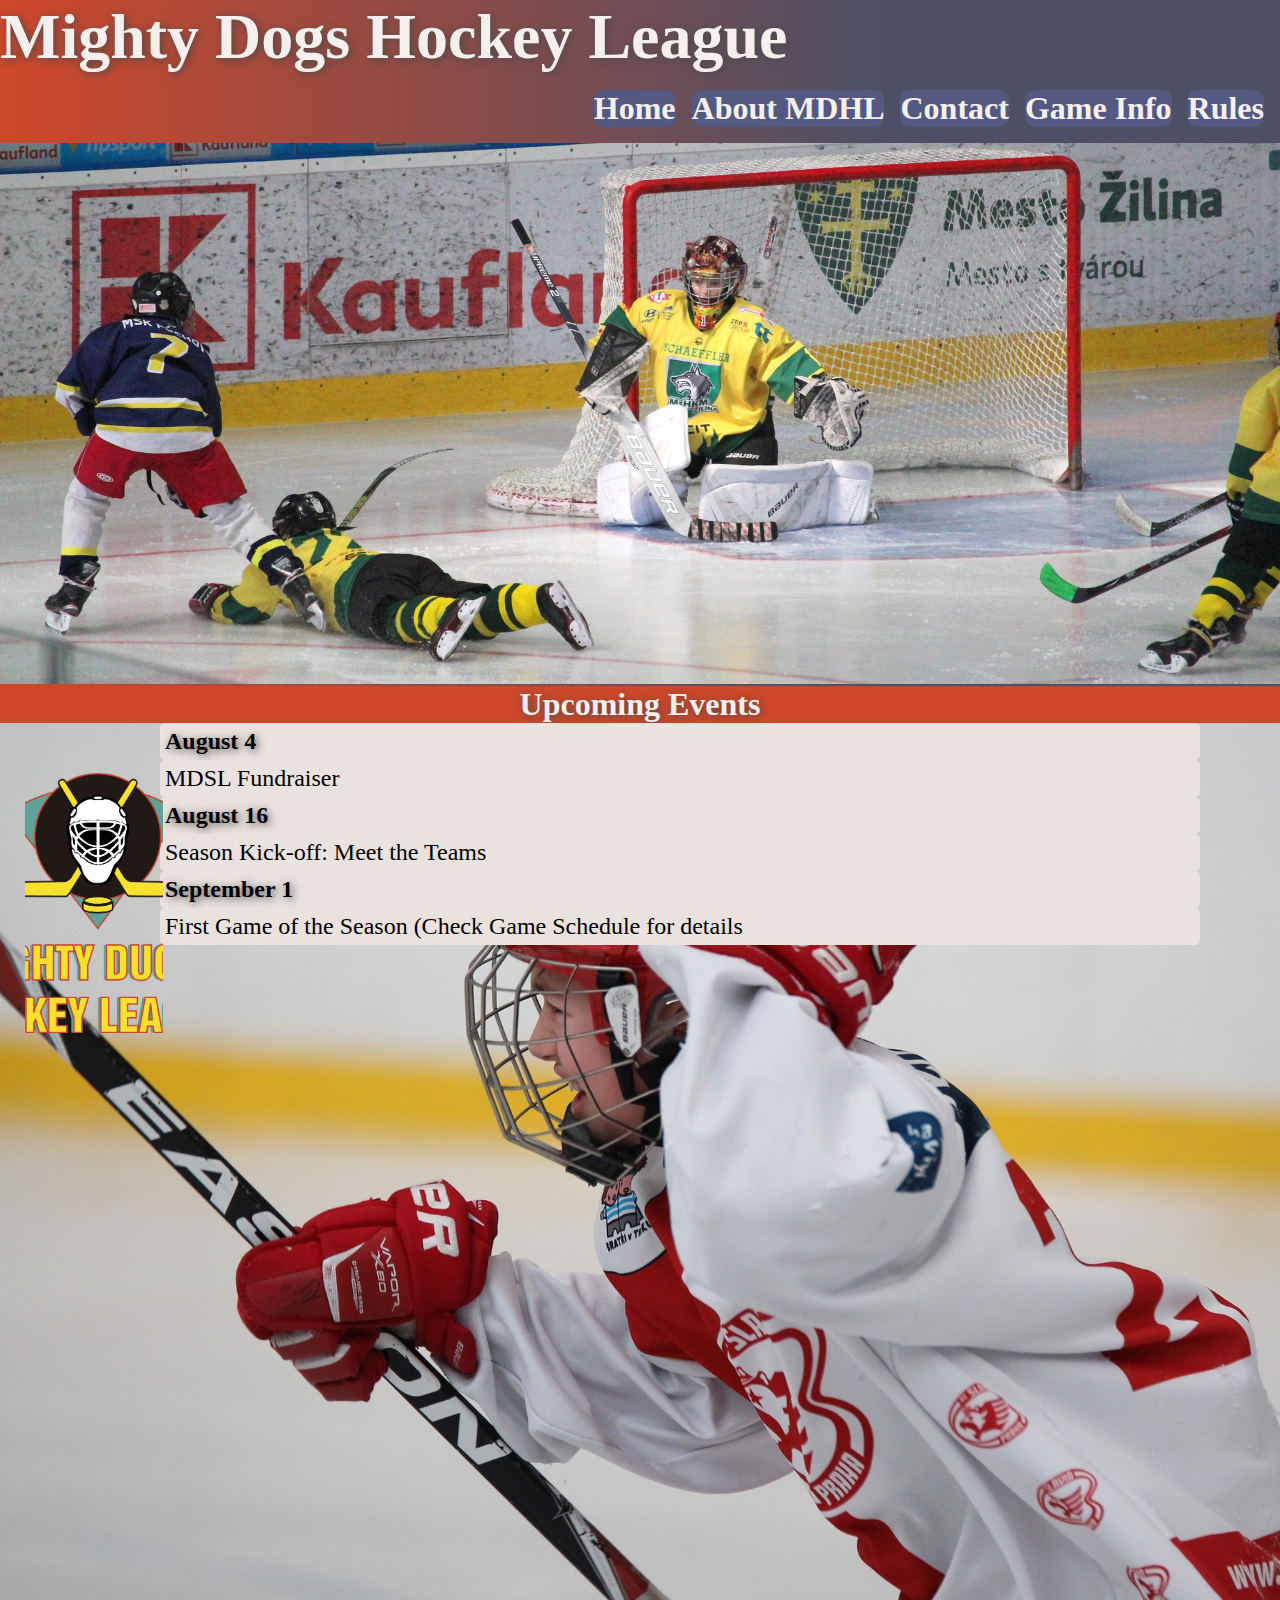
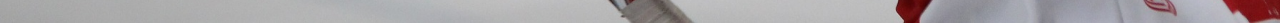
<file: index.html>
<!DOCTYPE html>
<html lang="es">
<head>
    <meta charset="UTF-8">
    <meta http-equiv="X-UA-Compatible" content="IE=edge">
    <meta name="viewport" content="width=device-width, initial-scale=1.0">
    <link rel="stylesheet" href="./style.css">
    <title>Mighty Dogs Hockey League</title>
</head>
<body>
        <header>
                <h1>Mighty Dogs Hockey League</h1>
                    <nav>
                        <a href="./index.html" target="_blank"> Home</a> 
                        <a href="./about.html" target="_blank">About MDHL</a>
                        <a href="./contact.html" target="_blank">Contact</a>
                        <a href="./game_info.html">Game Info</a>
                        <a href="./rules.html">Rules</a>                           
                    </nav>
                    <img src="./assets/task2/design2_image1.jpg" alt="banner" id="banner">                                                     
        </header>
    <main>
        <h2>Upcoming Events</h2>
        <section class="info">
              <!--Logo-->
            <div class="caja_logo">
                <img src="./assets/logo.jpg" alt="logo" class="logo" >
            </div>
              <!--Logo-->
            <article id="fechas">
                    <h3>August 4</h3> 
                    <p>MDSL Fundraiser</p>
                    <h3>August 16</h3>
                    <p>Season Kick-off: Meet the Teams</p>
                    <h3>September 1</h3>
                    <p>First Game of the Season (Check Game Schedule for details</p>
            </article>    
        </section>
    </main>
</body>
</html>
</file>
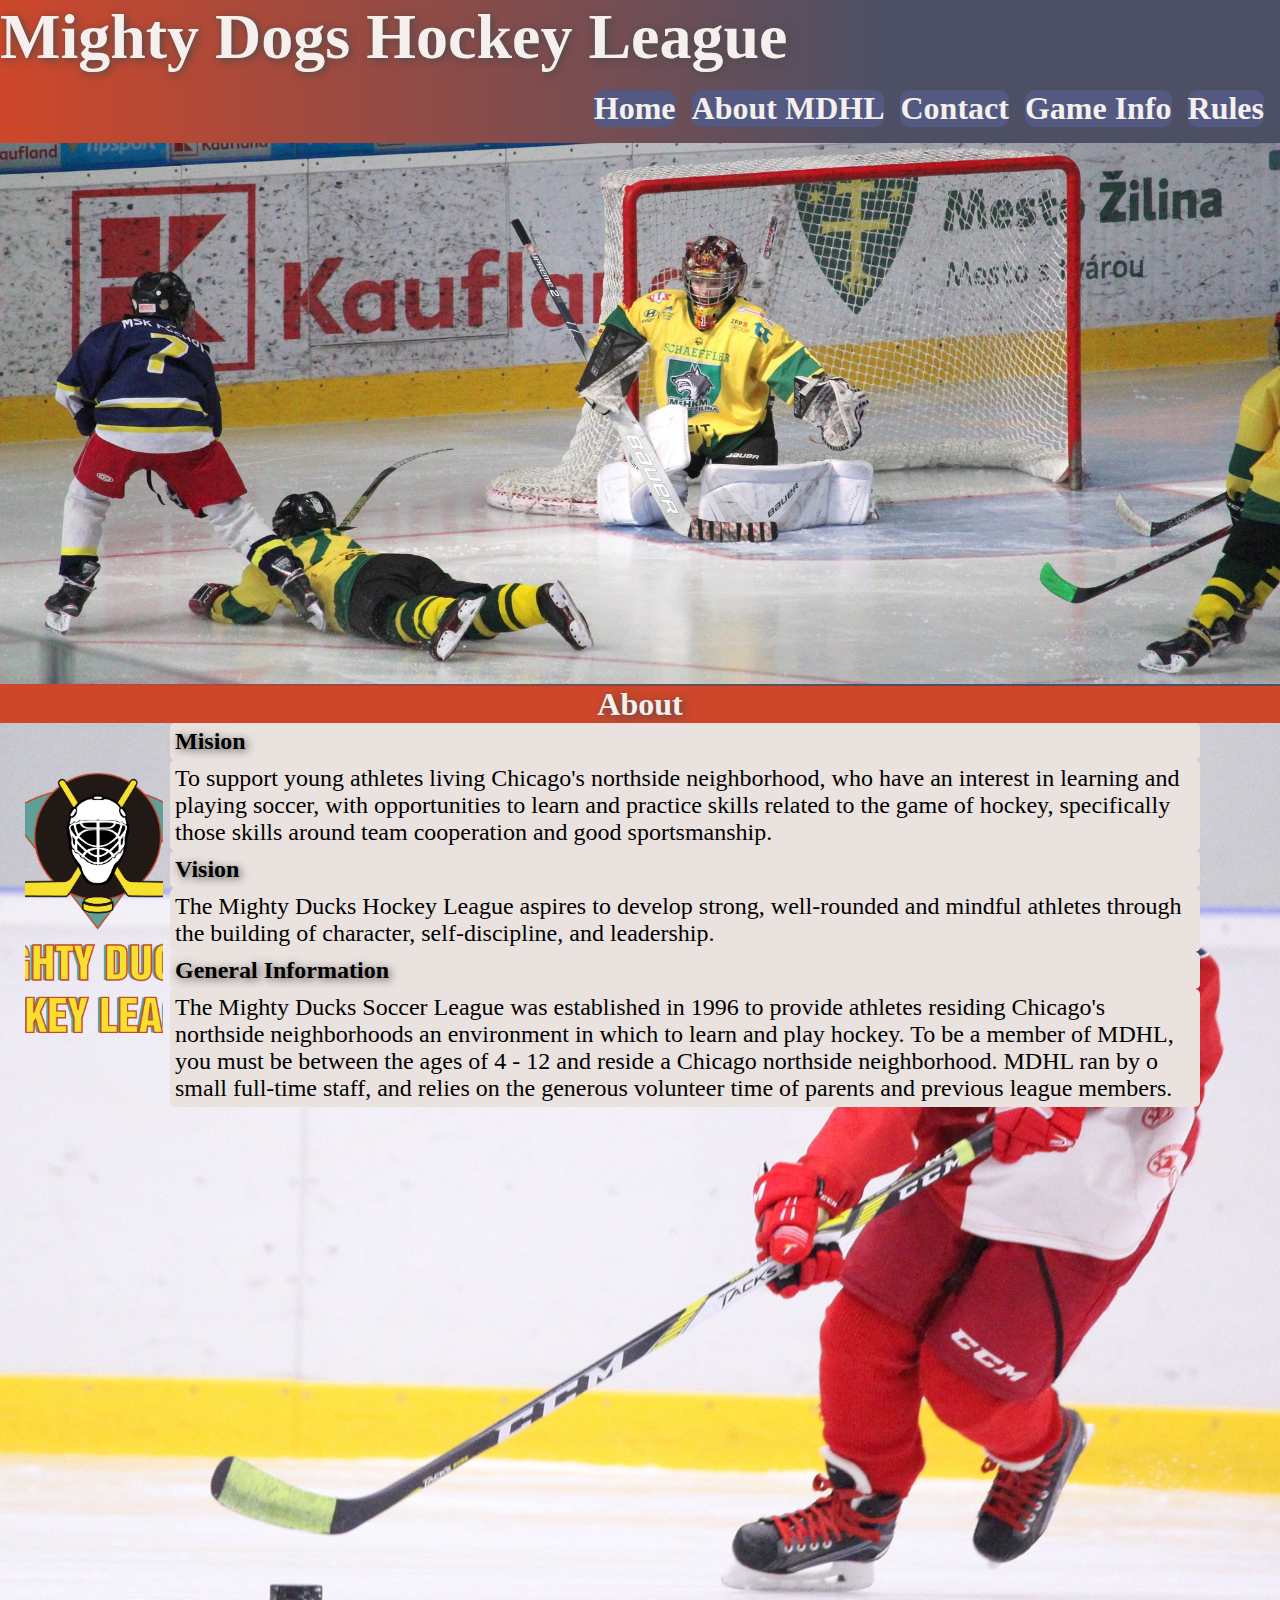
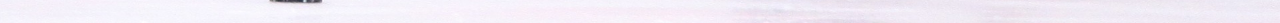
<file: about.html>
<!DOCTYPE html>
<html lang="es">
<head>
    <meta charset="UTF-8">
    <meta http-equiv="X-UA-Compatible" content="IE=edge">
    <meta name="viewport" content="width=device-width, initial-scale=1.0">
    <title> Mighty Ducks Hockey League</title>
    <link rel="shortcut icon" href="./favicon.png">
    <link rel="stylesheet" href="style.css">
</head>
<body>
    <header>
        <h1>Mighty Dogs Hockey League</h1>
            <nav>
                <a href="./index.html" target="_blank"> Home</a> 
                <a href="./about.html" target="_blank">About MDHL</a>
                <a href="./contact.html" target="_blank">Contact</a>                           
                <a href="./game_info.html">Game Info</a>
                <a href="./rules.html">Rules</a>
            </nav>
            <img src="./assets/task2/design2_image1.jpg" alt="banner" id="banner">                                              
    </header>
    <main>
        <h2>About</h2>
        <section class="info2">
              <!--Logo-->
            <div class="caja_logo">
                <img src="./assets/logo.jpg" alt="logo" class="logo" >
            </div>
              <!--Logo-->
            <article class="about">
                <h3 class="texto_about">Mision</h3>
                <p class="texto_about">To support young athletes living Chicago's northside neighborhood, who have an interest in
                learning and playing soccer, with opportunities to learn and practice skills related to the game of
                hockey, specifically those skills around team cooperation and good sportsmanship.</p>
        
                <h3 class="texto_about">Vision</h3>
                <p class="texto_about">The Mighty Ducks Hockey League aspires to develop strong, well-rounded and mindful athletes
                through the building of character, self-discipline, and leadership.</p>
        
                <h3 class="texto_about">General Information</h3> 
                <p class="texto_about">The Mighty Ducks Soccer League was established in 1996 to provide athletes residing
                Chicago's northside neighborhoods an environment in which to learn and play hockey. To be a
                member of MDHL, you must be between the ages of 4 - 12 and reside a Chicago northside
                neighborhood. MDHL ran by o small full-time staff, and relies on the generous volunteer time of
                parents and previous league members.</p>
            </article>
        </section>
    </main>
</body>
</html>
</file>
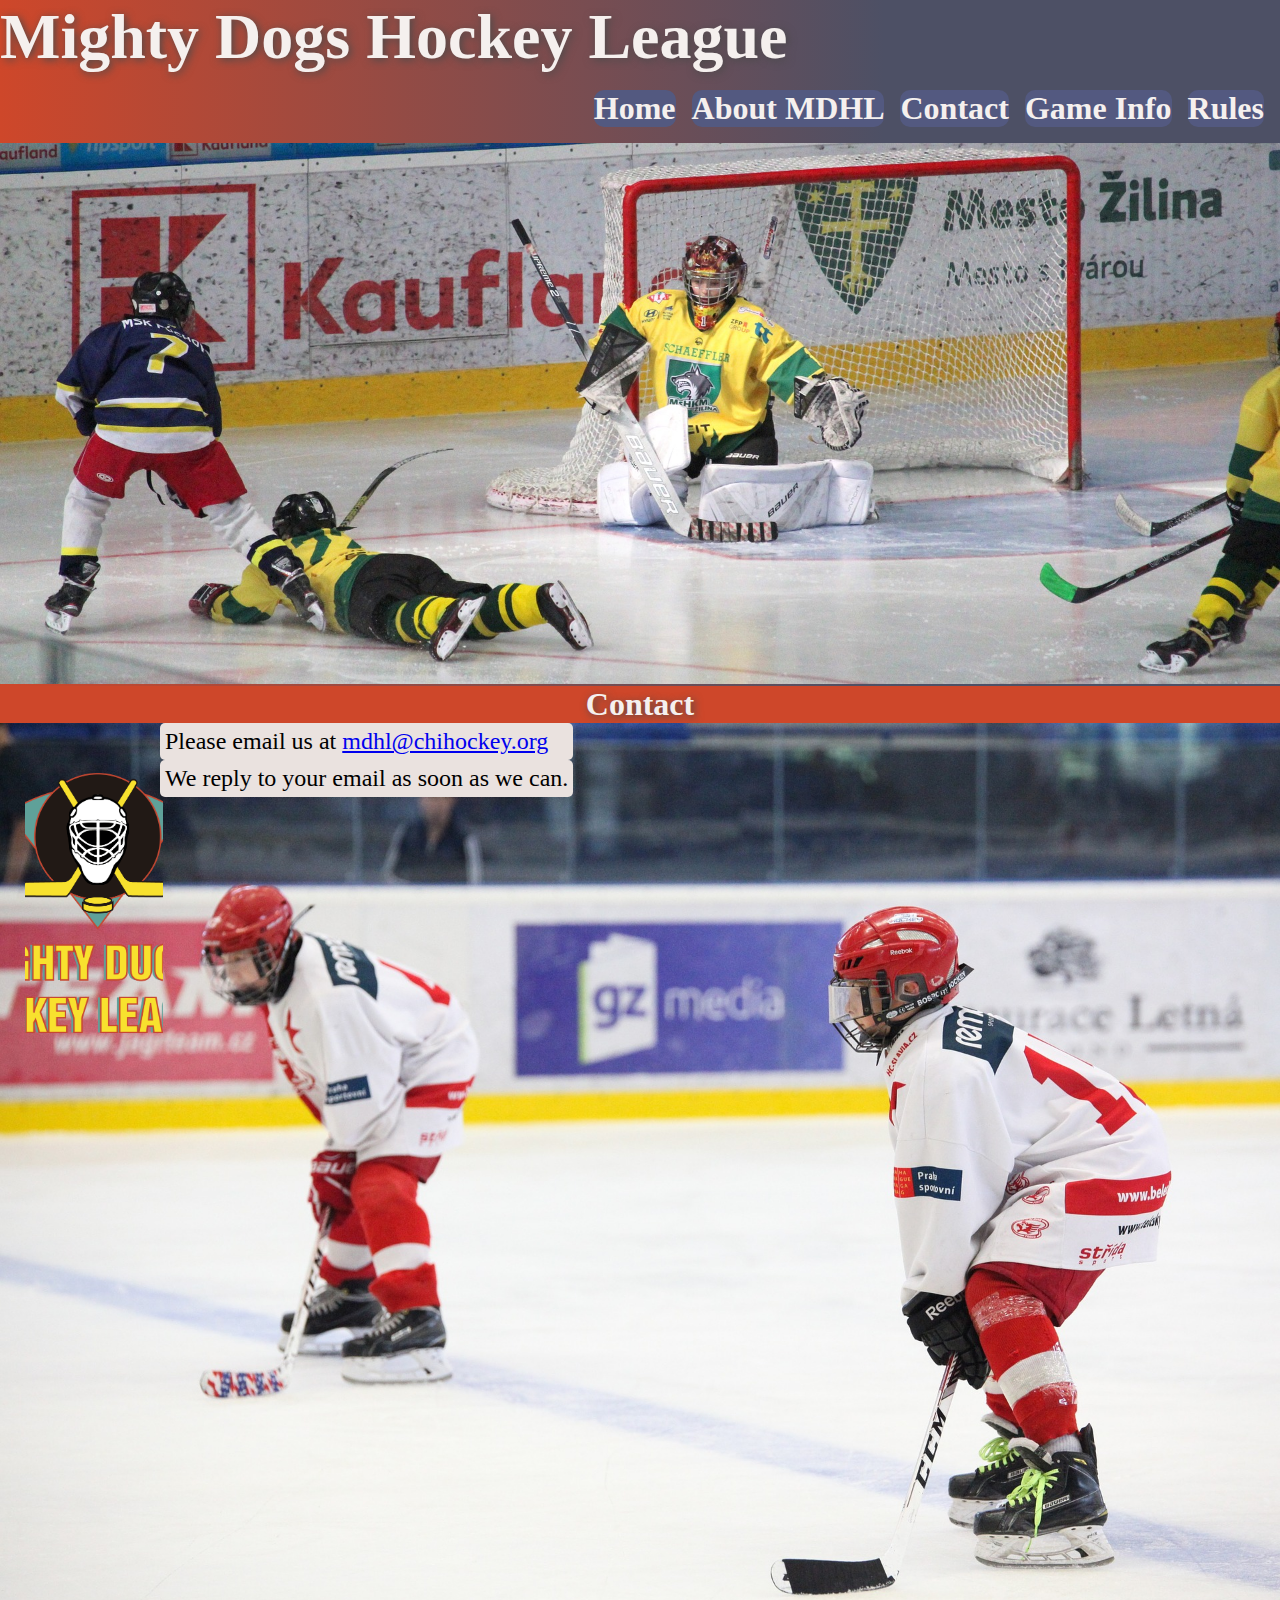
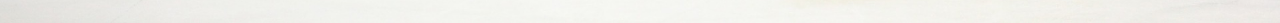
<file: contact.html>
<!DOCTYPE html>
<html lang="es">
<head>
    <meta charset="UTF-8">
    <meta http-equiv="X-UA-Compatible" content="IE=edge">
    <meta name="viewport" content="width=device-width, initial-scale=1.0">
    <title>Mighty Dogs Hockey League</title>
    <link rel="shortcut icon" href="./favicon.png">
    <link rel="stylesheet" href="style.css">
</head>
<body>
    <header>
        <h1>Mighty Dogs Hockey League</h1>
            <nav>
                <a href="./index.html" target="_blank"> Home</a> 
                <a href="./about.html" target="_blank">About MDHL</a>
                <a href="./contact.html" target="_blank">Contact</a>                           
                <a href="./game_info.html">Game Info</a>
                <a href="./rules.html">Rules</a>
            </nav>
            <img src="./assets/task2/design2_image1.jpg" alt="banner" id="banner">                                              
    </header>
    <main>
        <h2>Contact</h2>
        <section class="info3">
              <!--Logo-->
            <div class="caja_logo">
                <img src="./assets/logo.jpg" alt="logo" class="logo" >
            </div>
              <!--Logo-->
            <article id="email">
                <p>Please email us at <a href="mailto:mdhl@chihockey.org">mdhl@chihockey.org</a></p>
                <p>We reply to your email as soon as we can.</p>
            </article>    
        </section>
    </main> 
</body>
</html>
</file>
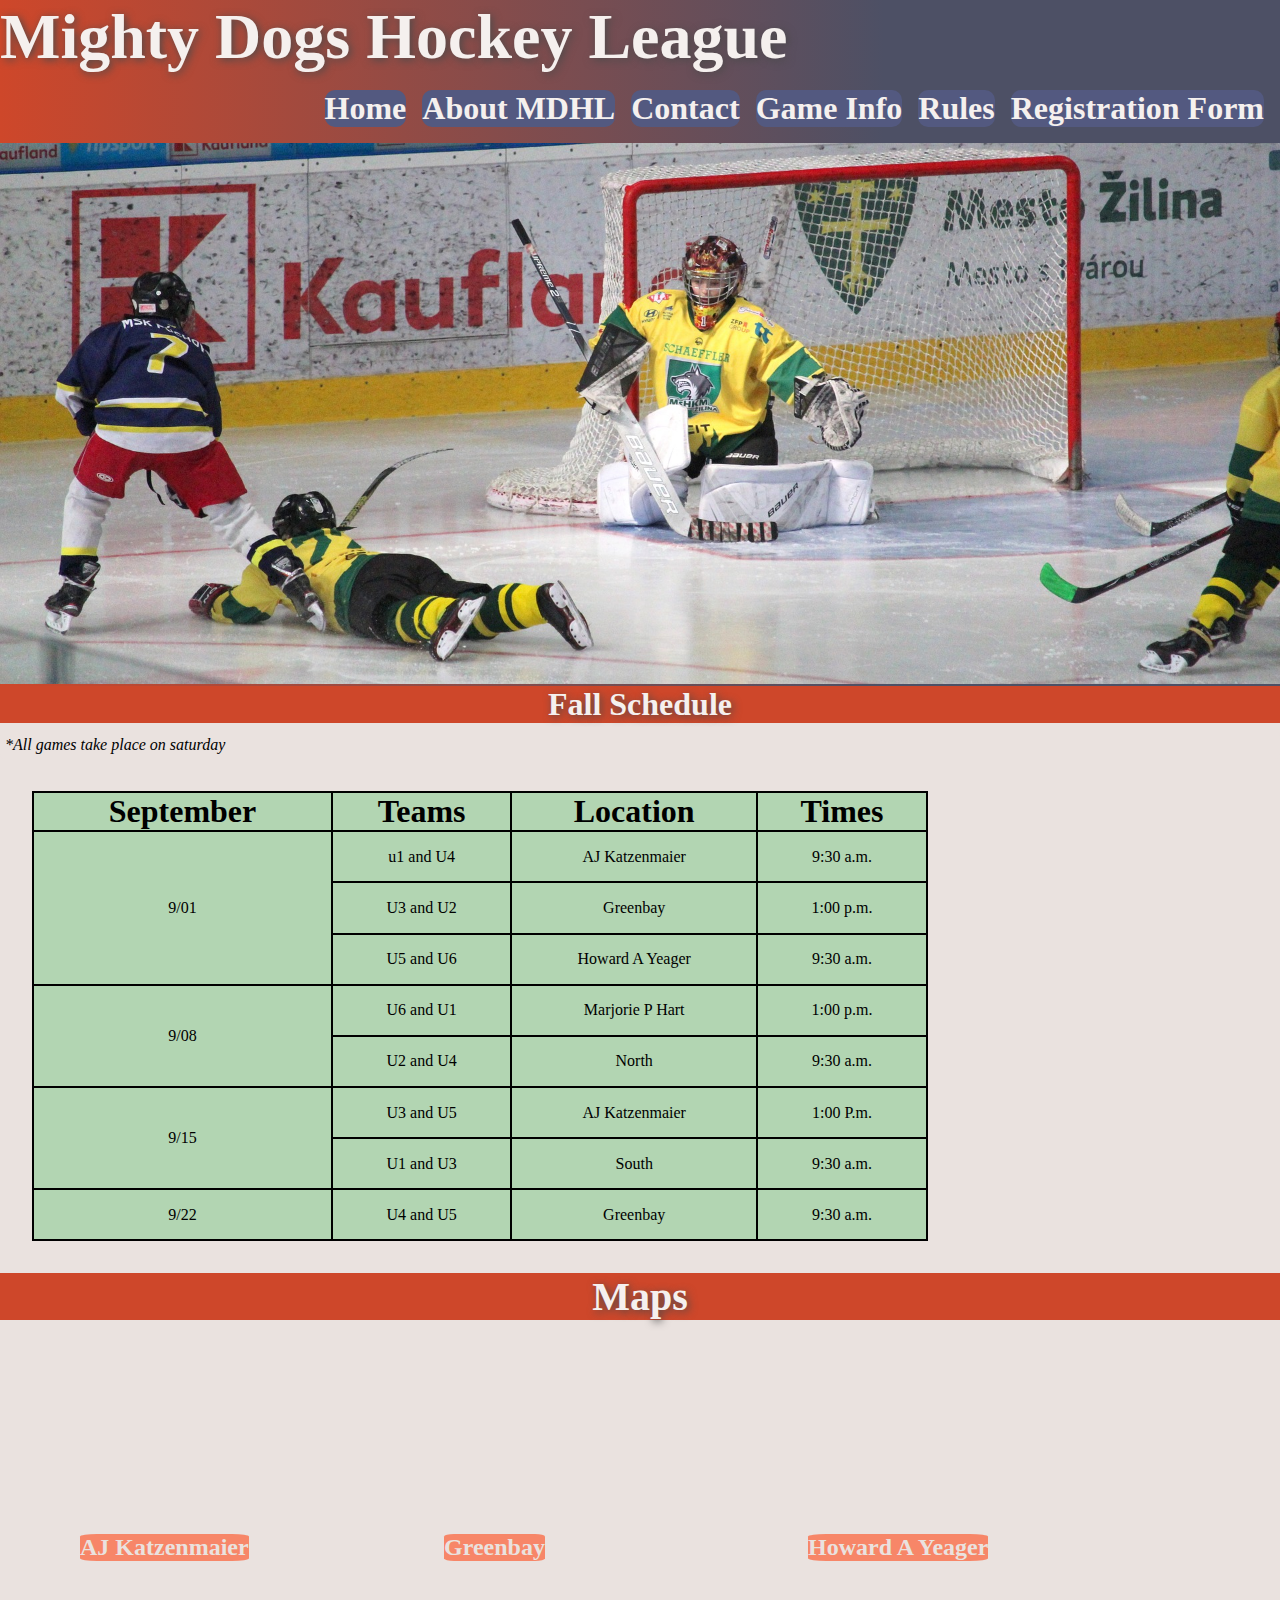
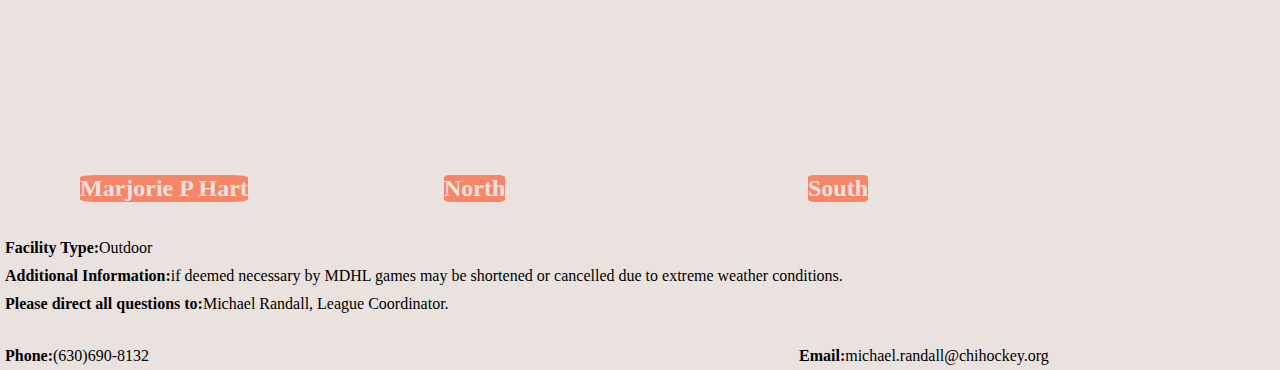
<file: game_info.html>
<!DOCTYPE html>
<html lang="es">
<head>
    <meta charset="UTF-8">
    <meta http-equiv="X-UA-Compatible" content="IE=edge">
    <meta name="viewport" content="width=device-width, initial-scale=1.0">
    <link rel="stylesheet" href="./style.css">
    <link rel="apple-touch-icon" sizes="180x180" href="./assets/apple-touch-icon.png">
    <link rel="icon" type="image/png" sizes="32x32" href="./assets/favicon-32x32.png">
    <link rel="icon" type="image/png" sizes="16x16" href="./assets/favicon-16x16.png">
    <link rel="manifest" href="./assets/site.webmanifest">
    <title>Mighty Dogs Hockey League</title>
</head>
<body>
        <header>
                <h1>Mighty Dogs Hockey League</h1>
                    <nav>
                        <a href="./index.html"> Home</a> 
                        <a href="./about.html">About MDHL</a>
                        <a href="./contact.html">Contact</a>
                        <a href="./game_info.html">Game Info</a>
                        <a href="./rules.html">Rules</a>   
                        <a href="./registration.html">Registration Form</a>                           
                    </nav>
                    <img src="./assets/task2/design2_image1.jpg" alt="banner" id="banner">                                                     
        </header>
    <main>
        <section>
                <h2 id="gameinfo">Fall Schedule</h2>
                <p id="unp">*All games take place on saturday</p>

                <table>
                    <thead>
                        <tr>
                            <th>September</th>
                            <th>Teams</th>
                            <th>Location</th>
                            <th>Times
                            </th>
                        </tr>
                    </thead>
                    <tbody>
                        <tr class="first">
                            <td rowspan="3">9/01</td>
                            <td>u1 and U4</td>
                            <td>AJ Katzenmaier</td>
                            <td>9:30 a.m.</td>
                        </tr>
                        <tr>
                            <td>U3 and U2</td>
                            <td>Greenbay</td>
                            <td>1:00 p.m.</td>
                        </tr>
                        <tr>
                            <td>U5 and U6</td>
                            <td>Howard A Yeager</td>
                            <td>9:30 a.m.</td>
                        </tr>
                        <tr>
                            <td rowspan="2">9/08</td>
                            <td>U6 and U1</td>
                            <td>Marjorie P Hart</td>
                            <td>1:00 p.m.</td>
                        </tr>
                        <tr>
                            <td>U2 and U4</td>
                            <td>North</td>
                            <td>9:30 a.m.</td>
                        </tr>
                        <tr>
                            <td rowspan="2">9/15</td>
                            <td>U3 and U5</td>
                            <td>AJ Katzenmaier</td>
                            <td>1:00 P.m.</td>
                        </tr>
                        <tr>
                            <td>U1 and U3</td>
                            <td>South</td>
                            <td>9:30 a.m.</td>
                        </tr>
                        <tr>
                            <td>9/22</td>
                            <td>U4 and U5</td>
                            <td>Greenbay</td>
                            <td>9:30 a.m.</td>
                        </tr>
                    </tbody>
                </table>
        </section>
        <h3 id="maps" >Maps</h3>
        <div class="caja_mayor">  
            <section class="map">
                <div class="caja_mapa">
                    <iframe src="https://www.google.com/maps/embed?pb=!1m14!1m8!1m3!1d1532166.6400163858!2d-88.1738361!3d41.4063821!3m2!1i1024!2i768!4f13.1!3m3!1m2!1s0x880f932fbc6ba7cd%3A0xcf2bbe275c6da815!2sAJ%20Katzenmaier%20Academy!5e0!3m2!1sen!2sar!4v1676602317529!5m2!1sen!2sar" allowfullscreen="" loading="lazy" referrerpolicy="no-referrer-when-downgrade"></iframe>
                    <h4>AJ Katzenmaier</h4>
                </div>
            </section>
            <section class="map">
                <div>
                    <iframe src="https://www.google.com/maps/embed?pb=!1m14!1m8!1m3!1d91064.52877092795!2d-88.1951522!3d44.4994506!3m2!1i1024!2i768!4f13.1!3m3!1m2!1s0x8802fa54437d3b65%3A0xf63728c8a91e81ef!2sGreen%20Bay%20Gamblers%20Hockey!5e0!3m2!1sen!2sar!4v1676606630230!5m2!1sen!2sar" style="border:0;" allowfullscreen="" loading="lazy" referrerpolicy="no-referrer-when-downgrade"></iframe>
                    <h4>Greenbay</h4>
                </div>
            </section>
            <section class="map">
                <div class="caja_mapa">
                    <iframe src="https://www.google.com/maps/embed?pb=!1m14!1m8!1m3!1d11801.080246623287!2d-87.8538811!3d42.3154383!3m2!1i1024!2i768!4f13.1!3m3!1m2!1s0x0%3A0x8b51fa5d6efe771a!2sHoward%20A.%20Yeager%20School%20(PREK-K)!5e0!3m2!1ses-419!2sar!4v1676603538422!5m2!1ses-419!2sar" style="border:0;" allowfullscreen="" loading="lazy" referrerpolicy="no-referrer-when-downgrade"></iframe>
                    <h4>Howard A Yeager</h4>
                </div>
            </section>
            <section class="map">
                <div class="caja_mapa">
                    <iframe src="https://www.google.com/maps/embed?pb=!1m18!1m12!1m3!1d2968.2898383819593!2d-87.6459727!3d41.9296229!2m3!1f0!2f0!3f0!3m2!1i1024!2i768!4f13.1!3m3!1m2!1s0x880fd30f2637f9d7%3A0xdbff5d5dfcfcfa35!2sMarjorie%20P%20Hart%20Elementary!5e0!3m2!1sen!2sar!4v1676603570505!5m2!1sen!2sar" style="border:0;" allowfullscreen="" loading="lazy" referrerpolicy="no-referrer-when-downgrade"></iframe>
                    <h4>Marjorie P Hart</h4>
                </div>
            </section>
            <section class="map">
                <div class="caja_mapa">
                    <iframe src="https://www.google.com/maps/embed?pb=!1m14!1m8!1m3!1d189620.38634699644!2d-87.9264981!3d42.0470714!3m2!1i1024!2i768!4f13.1!3m3!1m2!1s0x880fc6e58cafb32b%3A0xb352c3a8231a21dc!2sNorth%20Shore%20Ice%20Arena!5e0!3m2!1sen!2sar!4v1676603649682!5m2!1sen!2sar" style="border:0;" allowfullscreen="" loading="lazy" referrerpolicy="no-referrer-when-downgrade"></iframe>
                    <h4>North</h4>
                </div>
            </section>
            <section class="map">
                <div class="caja_mapa">
                    <iframe src="https://www.google.com/maps/embed?pb=!1m14!1m8!1m3!1d190428.2888466331!2d-87.7804084!3d41.7756868!3m2!1i1024!2i768!4f13.1!3m3!1m2!1s0x880e24c3caa4dc99%3A0xc2d4aebd2c577cff!2sMorgan%20Park%20Sports%20Center!5e0!3m2!1sen!2sar!4v1676603672792!5m2!1sen!2sar" style="border:0;" allowfullscreen="" loading="lazy" referrerpolicy="no-referrer-when-downgrade"></iframe>
                    <h4>South</h4>
                </div>
            </section>
        </div>
        <aside>
        <p><b>Facility Type:</b> Outdoor</p>
        <p><b>Additional Information:</b> if deemed necessary by MDHL games may be shortened or cancelled due to extreme weather conditions.</p>
        <p><b>Please direct all questions to:</b> Michael Randall, League Coordinator.</p>
                    
        <div class="contentgame">
        <p class="dat_cont1"><b>Phone:</b>(630)690-8132</p>
        <p class="dat_cont2"><b>Email:</b>michael.randall@chihockey.org</p>
        </div>
                    
        </aside>
        

        
    </main>
</body>
</html>
</file>
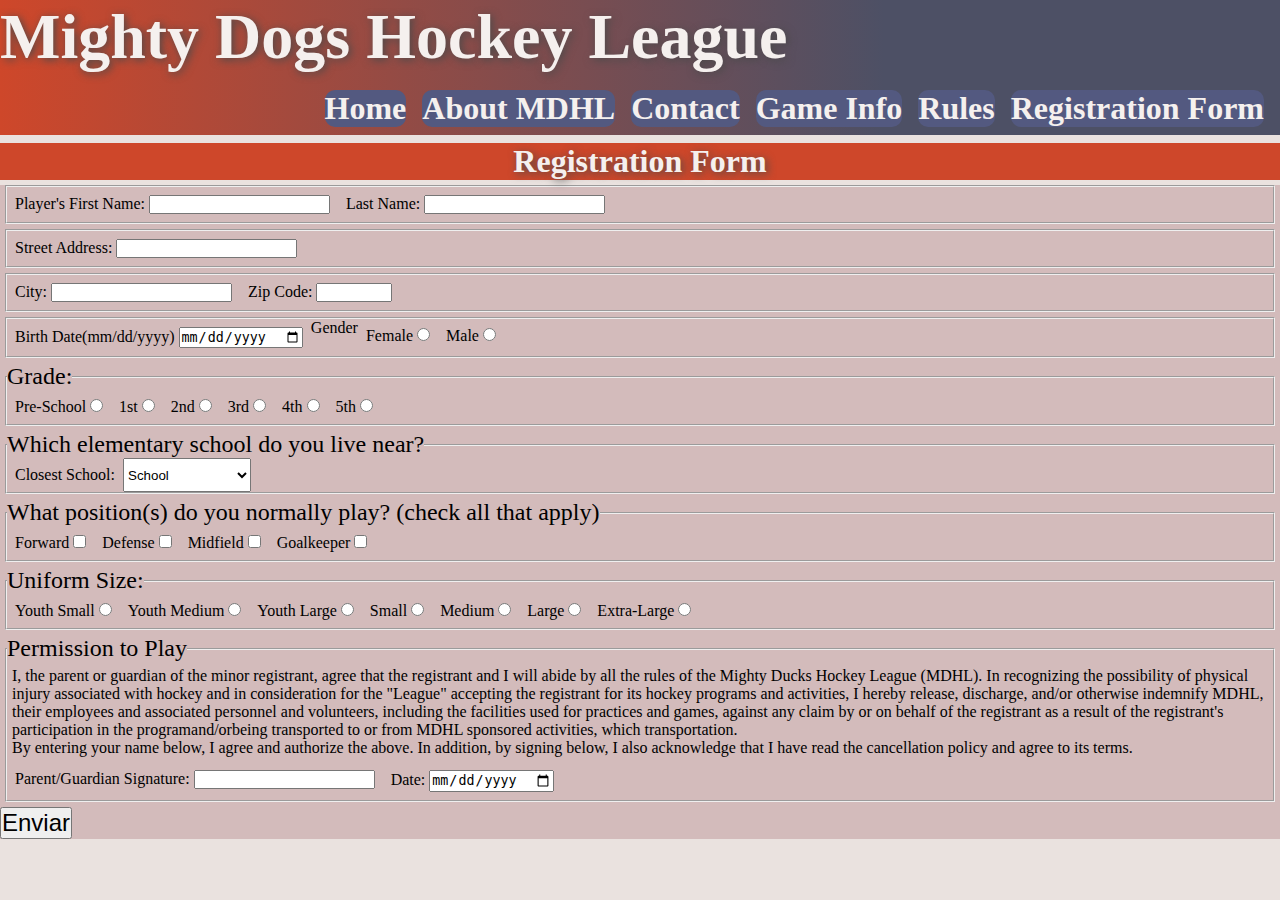
<file: registration.html>
<!DOCTYPE html>
<html lang="es">
<head>
    <meta charset="UTF-8">
    <meta http-equiv="X-UA-Compatible" content="IE=edge">
    <meta name="viewport" content="width=device-width, initial-scale=1.0">
    <link rel="stylesheet" href="./style.css">
    <link rel="apple-touch-icon" sizes="180x180" href="./assets/apple-touch-icon.png">
    <link rel="icon" type="image/png" sizes="32x32" href="./assets/favicon-32x32.png">
    <link rel="icon" type="image/png" sizes="16x16" href="./assets/favicon-16x16.png">
    <link rel="manifest" href="./assets/site.webmanifest">
    <title>Registration Form</title>
</head>
<body>
    <header>
        <h1>Mighty Dogs Hockey League</h1>
            <nav>
                <a href="./index.html"> Home</a> 
                <a href="./about.html">About MDHL</a>
                <a href="./contact.html">Contact</a>
                <a href="./game_info.html">Game Info</a>
                <a href="./rules.html">Rules</a>
                <a href="./registration.html">Registration Form</a>                           
            </nav>
</header>
    <main>
        <h2>Registration Form</h2>
        <form action="./show_data.html" method="get">
            <fieldset>
                <label>
                    Player's First Name:
                    <input type="text" name="fname" id="fname">
                </label>
                <label>
                    Last Name:
                    <input type="text" name="flast" id="flast">
                </label>
            </fieldset>
            <fieldset>
                <label for="address">
                    Street Address:
                    <input type="text" name="address" id="address">
                </label>
            </fieldset>
            <fieldset>
                <label for="city">
                    City:
                    <input type="text" name="city" id="city">
                </label>
                <label>
                    Zip Code:
                    <input type="number" id="zipCode" name="zipCode" min="1000" max="99999">
                </label>
            </fieldset>
            <fieldset>
                <label>
                    Birth Date(mm/dd/yyyy)
                    <input type="date" name="birthdate">
                </label>
                Gender
                <br>
                <label>  
                    Female
                    <input type="radio" name="gender" value="F">
                </label>
                <label>
                    Male
                    <input type="radio" name="gender" value="M">
                </label>
            </fieldset>
            <fieldset>
                <legend>Grade:</legend>
                <label>
                    Pre-School
                    <input type="radio" name="grade" value="preschool">
                </label>
                <label>
                    1st
                    <input type="radio" name="grade" value="first">
                </label>
                <label>
                    2nd
                    <input type="radio" name="grade" value="second">
                </label>
                <label>
                    3rd
                    <input type="radio" name="grade" value="third">
                </label>
                <label>
                    4th
                    <input type="radio" name="grade" value="fourth">
                </label>
                <label>
                    5th
                    <input type="radio" name="grade" value="fifth">
                </label>
            </fieldset>

            <fieldset>
                <legend>Which elementary school do you live near?</legend>
                <label for="select">Closest School:</label>
                <select name="school" id="select">
                    <option disabled selected>School</option>
                    <option value="AJK">AJ Katzenmaier</option>
                    <option value="greenbay">Greenbay</option>
                    <option value="Howard A Yeager">Howard A Yeager</option>
                    <option value="Marjorie P Hart">Marjorie P Hart</option>
                    <option value="North Elementary">North Elementary</option>
                    <option value="South Elementary">South Elementary</option>
                </select>
            </fieldset>

            <fieldset>
                <legend>What position(s) do you normally play? (check all that apply)</legend>
                <label>
                    Forward
                    <input type="checkbox" name="forward" value="forward">
                </label>
                <label>
                    Defense
                    <input type="checkbox" name="defense" value="defense">
                </label>
                <label>
                    Midfield
                    <input type="checkbox" name="midfield" value="midfield">
                </label>
                <label>
                    Goalkeeper
                    <input type="checkbox" name="goalkeeper" value="goalkeeper">
                </label>    
            </fieldset>

            <fieldset>
                <legend>Uniform Size:</legend>
                <label>
                    Youth Small
                    <input type="radio" name="Size" value="ys">
                </label>
                <label>
                    Youth Medium
                    <input type="radio" name="Size" value="ym">
                </label>
                <label>
                    Youth Large
                    <input type="radio" name="Size" value="yl">
                </label>
                <label>
                    Small
                    <input type="radio" name="Size" value="s">
                </label>
                <label>
                    Medium
                    <input type="radio" name="Size" value="m">
                </label>
                <label>
                    Large
                    <input type="radio" name="Size" value="l">
                </label>
                <label>
                    Extra-Large
                    <input type="radio" name="Size" value="xl">
                </label>
            </fieldset>

            <fieldset>
                <legend>Permission to Play</legend>
                <p>I, the parent or guardian of the minor registrant, agree that the registrant and I will abide by all the rules of the Mighty Ducks Hockey League (MDHL). In recognizing the possibility of physical injury associated with hockey and in consideration for the "League" accepting the registrant for its hockey programs and activities, I hereby release, discharge, and/or otherwise indemnify MDHL, their employees and associated personnel and volunteers, including the facilities used for practices and games, against any claim by or on behalf of the registrant as a result of the registrant's participation in the programand/orbeing transported to or from MDHL sponsored activities, which transportation. <br>
                By entering your name below, I agree and authorize the above. In addition, by signing below, I also acknowledge that I have read the cancellation policy and agree to its terms.</p>
                <label>
                    Parent/Guardian Signature:
                    <input type="text" name="signature" id="signature">
                </label>
                <label>
                    Date:
                    <input type="date" name="datesign">
                </label>
                
            </fieldset>

            <button>Enviar</button>
        </form>
    </main>
</body>
</html>
</file>
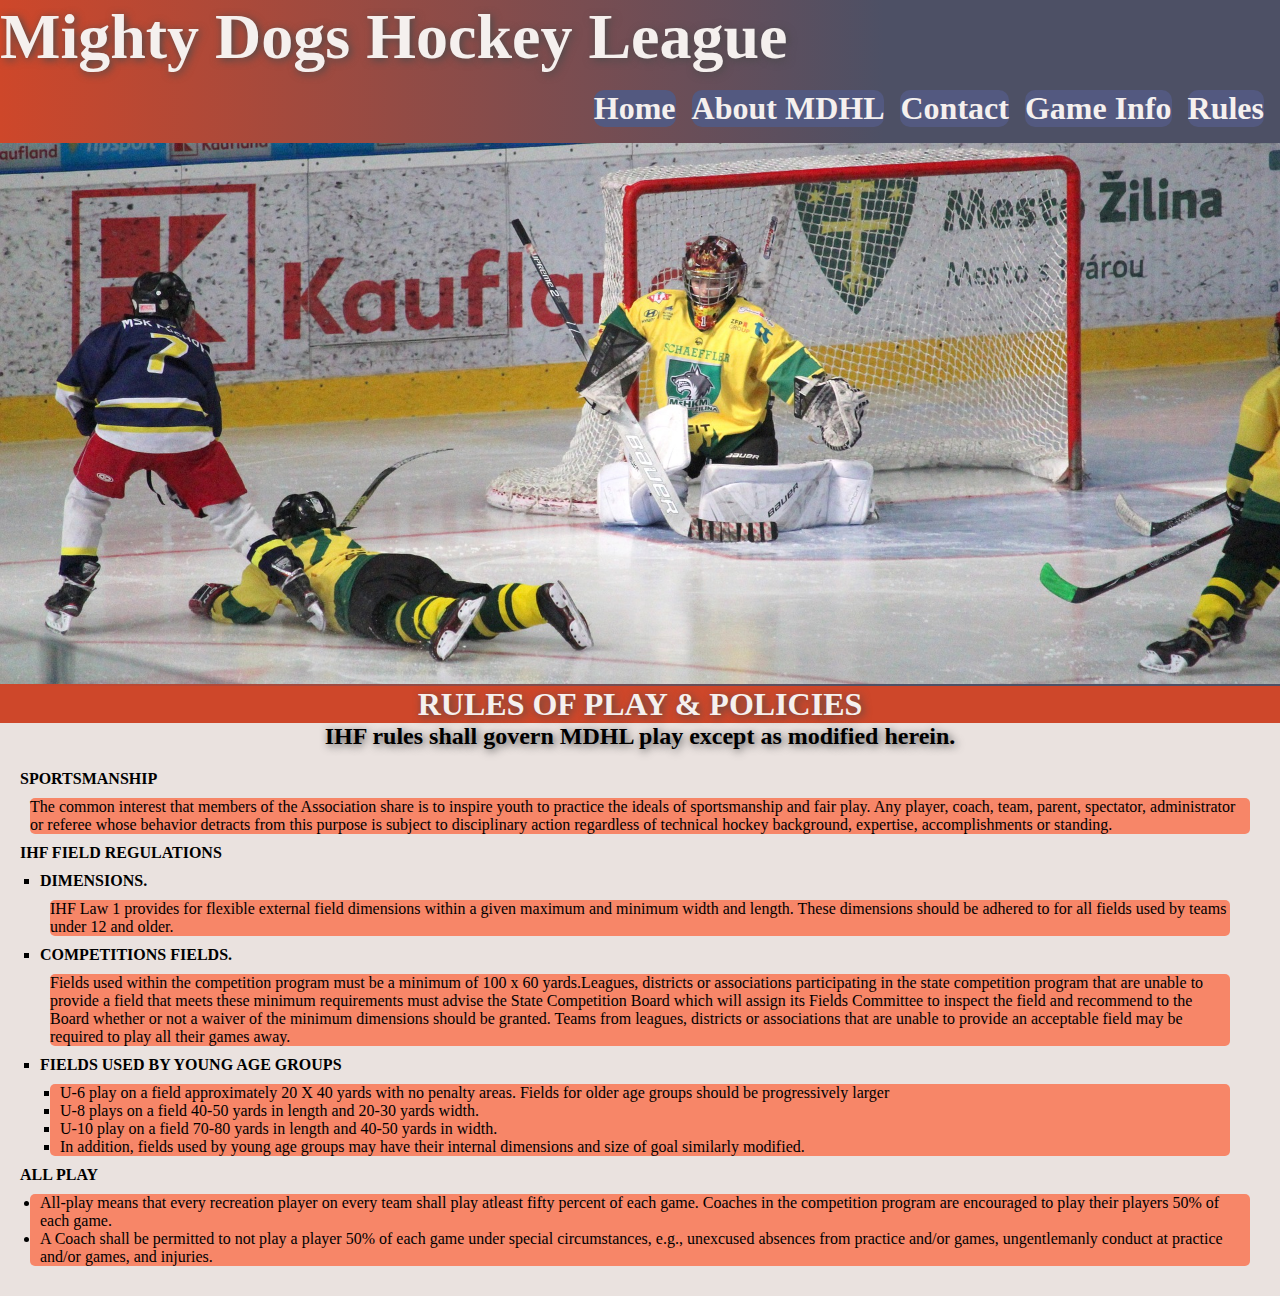
<file: rules.html>
<!DOCTYPE html>
<html lang="es">
<head>
    <meta charset="UTF-8">
    <meta http-equiv="X-UA-Compatible" content="IE=edge">
    <meta name="viewport" content="width=device-width, initial-scale=1.0">
    <link rel="stylesheet" href="./style.css">
    <link rel="apple-touch-icon" sizes="180x180" href="./assets/apple-touch-icon.png">
    <link rel="icon" type="image/png" sizes="32x32" href="./assets/favicon-32x32.png">
    <link rel="icon" type="image/png" sizes="16x16" href="./assets/favicon-16x16.png">
    <link rel="manifest" href="./assets/site.webmanifest">
    
    <title>Mighty Dogs Hockey League</title>
</head>
<body>
        <header>
                <h1>Mighty Dogs Hockey League</h1>
                    <nav>
                        <a href="./index.html" target="_blank"> Home</a> 
                        <a href="./about.html" target="_blank">About MDHL</a>
                        <a href="./contact.html" target="_blank">Contact</a>
                        <a href="./game_info.html">Game Info</a>
                        <a href="./rules.html">Rules</a>                           
                    </nav>
                    <img src="./assets/task2/design2_image1.jpg" alt="banner" id="banner">                                                     
        </header>
    <main>
        <section class="caja_section">
                <h2>RULES OF PLAY & POLICIES</h2>
                <h3 id="h3rules">IHF rules shall govern MDHL play except as modified herein.</h3>
         
            <dl class="general">
                <dt>SPORTSMANSHIP</dt>
                <dd class="data">The common interest that members of the Association share is to inspire
                    youth to practice the ideals of sportsmanship and fair play. Any player, coach,
                    team, parent, spectator, administrator or referee whose behavior detracts from
                    this purpose is subject to disciplinary action regardless of technical hockey
                    background, expertise, accomplishments or standing.</dd>
                
                <dt>IHF FIELD REGULATIONS</dt>
                <dd>
                    <ol>
                        <li>
                            <dl>
                                <dt>DIMENSIONS.</dt>
                                <dd class="data">IHF Law 1 provides for flexible external field dimensions within
                                    a given maximum and minimum width and length. These dimensions should be
                                    adhered to for all fields used by teams under 12 and older.</dd>
                            </dl>
                        </li>
                        
                        <li>
                            <dl>
                                <dt>COMPETITIONS FIELDS.</dt>
                                <dd class="data"> Fields used within the competition program must be
                                    a minimum of 100 x 60 yards.Leagues, districts or associations participating in
                                    the state competition program that are unable to provide a field that meets these
                                    minimum requirements must advise the State Competition Board which will
                                    assign its Fields Committee to inspect the field and recommend to the Board
                                    whether or not a waiver of the minimum dimensions should be granted. Teams
                                    from leagues, districts or associations that are unable to provide an acceptable
                                    field may be required to play all their games away.</dd>
                            </dl>
                        </li>
                        
                        <li>
                            <dl>
                                <dt>FIELDS USED BY YOUNG AGE GROUPS</dt>
                                <dd class="data">
                                    <ol>
                                        <li>U-6 play on a field approximately 20 X 40 yards with no penalty areas. Fields
                                            for older age groups should be progressively larger</li>
                                        <li>U-8 plays on a field 40-50 yards in length and 20-30 yards width.</li>
                                        <li>U-10 play on a field 70-80 yards in length and 40-50 yards in width.</li>
                                        <li>In addition, fields used by young age groups may have their internal dimensions and size of goal similarly modified.</li>
                                    </ol>
                                </dd>
                            </dl>
                        </li>
                    </ol>
                </dd>
                <dt>ALL PLAY</dt>
                <dd class="data">
                    <ul>
                        <li>All-play means that every recreation player on every team shall play atleast
                            fifty percent of each game. Coaches in the competition program are encouraged
                            to play their players 50% of each game.</li>
                        <li>
                            A Coach shall be permitted to not play a player 50% of each game
                            under special circumstances, e.g., unexcused absences from practice
                            and/or games, ungentlemanly conduct at practice and/or games, and injuries.
                        </li>
                    </ul>
                </dd>
            </dl>
        </section>
    </main>
</body>
</html>
</file>
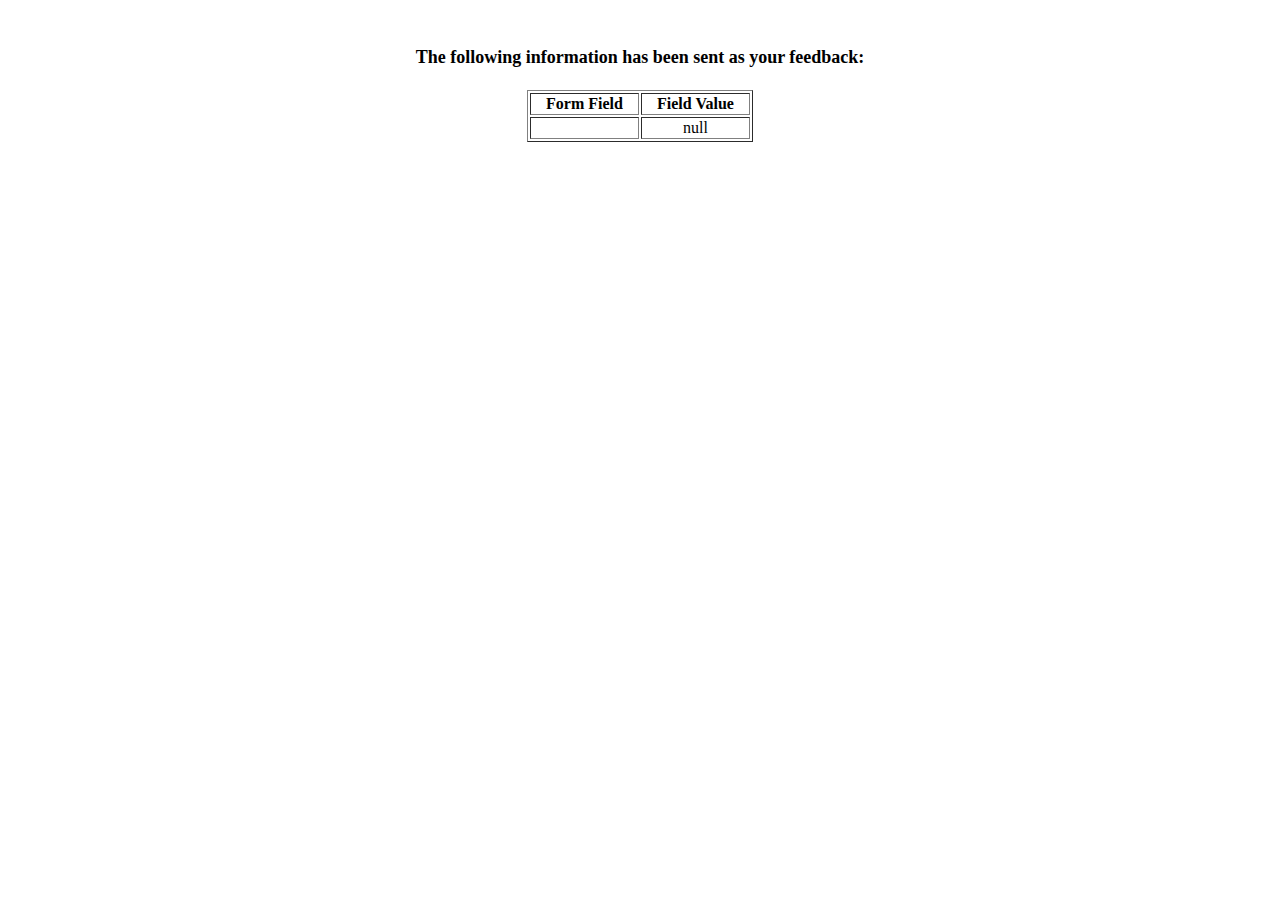
<file: show_data.html>
<html>
<head>
<title>Feedback Sent</title>
</head>
<body>
<p align=center>&nbsp;</p>
<h1 align=center><font size="+1">The following information has been sent as your
  feedback:</font></h1>

<table border="1" align=center width="226">
  <tr>
    <th align="center">Form Field</th>
    <th align="center">Field Value</th>
  </tr>

<script language="javascript">
var args = location.search.substr(1).split('&');
for (var i = 0; i < args.length; ++i) {
  var parts = args[i].split('=');
  if (parts != null) {
    var field = parts[0];
    var value = parts[1];
    if (value == null) {
      value = "null"
    }
    else {
      value = '"' + unescape(value.replace(/\+/g, ' ')) + '"';
    }

    document.writeln('<tr><td align="center">' + field + '</td>');
    document.writeln('<td align="center">' + value + '</td></tr>');
  }
}
</script>

<noscript>
<tr><td>
<p>You need to turn on Javascript in your browser.</p>

<p>In Microsoft Internet Explorer 4 or greater:</p>
<ul>
<li>From the "Tools" menu (in IE 4, it's the "View" menu), select "Internet Options".</li>
<li>Click on the "Security" tab.</li>
<li>Click on the "Custom Level" button. (In IE 4, select "Custom"
and then click on "Settings...".)</li>
<li>Under "Active scripting" make sure "Enable" is selected.</li>
</ul>

<p>In Netscape version 4 or greater:</p>
<ul>
<li>From the <b>Edit</b> menu, select <b>Preferences</b>.</li>
<li>In the <b>Category</b> list on the left, click on the word "Advanced".</li>
<li>In the panel on the right, make sure "Enable JavaScript" is checked.</li>
<li>Click the <b>OK</b> button.</li>
</ul>

</td></tr>
</noscript>

</table>
</body>
</html>
</file>
<file: style.css>
*{
    padding: 0;
    margin: 0;
    box-sizing: border-box;
}

body{
    font-size: 10px;
    background-color: #eae2df;
}

header{
    background-color: #ce472a;
    background: linear-gradient(90deg, rgba(2,0,36,1) 0%, rgba(146,145,200,1) 0%, rgba(9,9,121,1) 0%, rgba(6,78,166,1) 0%, rgba(7,62,156,1) 0%, rgba(6,87,172,1) 0%, rgba(4,134,203,1) 0%, rgba(2,165,224,1) 0%, rgba(1,190,241,1) 0%, rgba(206,71,42,1) 0%, rgba(77,80,101,1) 69%);
}
/* bordes */
article{
    border-radius: 5%;
    display: inline-block;
    position: relative;
}

article h3, p{
    font-size: 1.5rem;
    padding: 5px;
    background-color: #eae2df;
    border-radius: 5px;
}


h1{
    font-size: 4rem;
    color: #f5f0ee;
    text-shadow: 2px 2px 8px  #4a4a4a;
}

h2{
    display: flex;
    justify-content: center;
    text-align: center;
    color: #f5f0ee;
    text-shadow: 2px 2px 8px  #4a4a4a;
    background-color: #ce472a;
    font-size: 2rem;
}

h3{
    text-shadow: 2px 2px 8px  #4a4a4a;
}

nav{
    display: flex;
    flex-direction: row;
    justify-content: flex-end;
    align-items: center;
    margin: 0.5rem;

}

nav a{
    margin: 0.5rem;
    font-size: 2rem;
    color: #f5f0ee;
    background-color: #535980;
    text-decoration: none;
    border-radius: 10px;
    font-weight: bolder;
    display: flex;
    justify-content: center; 
}

a:hover{
    text-shadow: none;
    color: #ffe1a1;
    background-color: #ce472a;
}

#banner{
    height: 50%;
    width: 100%;
    object-fit: cover;
}

.caja_logo{
    padding: 10px;
    position: absolute;
    z-index: 3;
    width: 15vw;
    height: 40vh;
    border-radius: 10%;
    
}

.logo{
    height: 100%;
    width: 80%;
    object-fit: cover;
    margin-left: 15px;
}


.about{
    display: flex;
    height: max-content;
    flex-direction: column;
    margin-left: 10rem ; margin-right: 5rem;
} 

.texto_about{
    margin-left: 10px;
    display: flex;
    justify-content: flex-start;
}

.info{
    background-image: url(./assets/hockey_1.jpg);
    height: 100vh;
    display: flex;
    flex-direction: column;
    background-repeat: no-repeat;
    background-size: cover;
    background-position: center;
}

#fechas{
    font-size: 2.5rem;
    display: flex;
    height: max-content;
    flex-direction: column;
    margin-left: 10rem ; margin-right: 5rem;
}

.info2{
    height: 100vh;
    background-image: url(./assets/hockey_2.jpg);
    background-repeat: no-repeat;
    background-size: cover;
    background-position: center;
    display: flex;
}

.info3{
    background-image: url(./assets/hockey_3.jpg);
    height: 100vh;
    background-repeat: no-repeat;
    background-size: cover;
    background-position: center;
    display: flex;
}

#email{
    display: flex;
    flex-direction: column;
    margin-left: 10rem ; margin-right: 5rem;
    z-index: 3;
}

/*Game info */
table{
    margin: 2rem;
    width: 70vw;
    height: 50vh;
    border-collapse: collapse;
    border: 2px solid black;
    font-size: 15rem;
    text-align: center;
    background-color: #b2d5b2;
}

thead, tr, tbody{
    border: 2px solid black;
}

th{
    font-size: 2rem;
    border: 2px solid black;
}

td{
    font-size: 1rem;
    border: 2px solid black;
}

aside{
    display: flex;
    justify-content: flex-start;
    height: max-content;
    flex-direction: column;
}

aside p, b{
    font-size: 1rem;
    display: flex;

}

aside div{
    margin-top: 1.5rem;
    display: flex;
    flex-direction: row;
}

.contentgame{
    display: flex;
    flex-direction: row;
}

.dat_cont1{
    display: flex;
    flex-direction: row;
    justify-content: flex-start;
}

.dat_cont2{
    display: flex;
    margin-left: 50vw;
}


#gameinfo{
    background-color: #ce472a;
    text-align: center;
}

#unp{
    margin-top: 0.5rem;
    font-size: 1rem;
    font-style: italic;
}

iframe{
    width: max-content;
    height: max-content;
    display: flex;
    margin: 2rem;
    border:0; 
}

.caja_mayor{
    display: flex;
    flex-direction: row;
    flex-wrap: wrap;
    margin-bottom: 2rem;
}

#maps{
    text-align: center;
    font-size: 2.5rem;
    background-color: #ce472a;
    color: #f5f0ee;
}

h4{
    font-size: 1.5rem;
    text-align: center;
    background-color: #f78668;
    color: #eae2df;
    border-radius: 10%;
    display: inline-block;
    margin-left: 5rem;
}

/* RULES*/
.caja_section{
    display: flex;
    flex-direction: column;
}

.reglas{
    font-size: 5rem;
    display: flex;
    flex-direction: column;
    margin: 2rem;
}

.general{
    list-style-position: outside;
    margin: 20px;
    font-size: 1rem;
}

ol{
    list-style-type: square;
}

dd, ul, ol{
    margin: 10px;
}

dt{
    font-weight: bold;
}

#h3rules{
    text-align: center;
    font-size: 1.5rem;
}

.data{
    background-color: #f78668;
    border-radius: 5px;
}

/* Registration */

form{
    background-color: #d3bbbb;
}

fieldset{
    font-size: 1rem;
    margin: 5px;
    display: flex;
    flex-direction: row;
    flex-wrap: wrap;
    justify-content: flex-start;
}

label{
    margin: .5rem;
}

fieldset>p{
    background-color: #d3bbbb;
    font-size: 1rem;
}

button{
    font-size: 1.5rem;
}

legend{
    font-size: 1.5rem;
}
</file>
